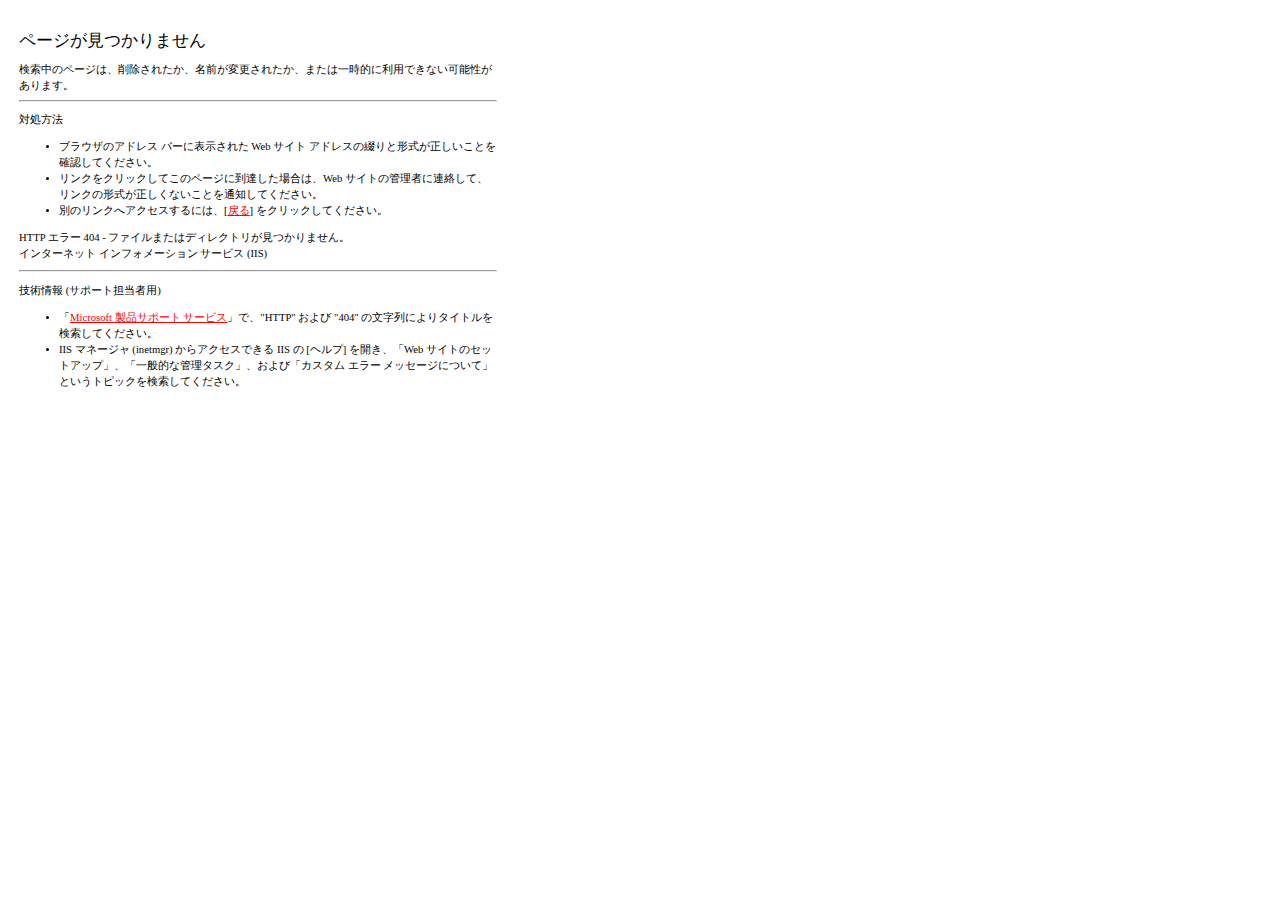
<file: index.html>
<!DOCTYPE html PUBLIC "-//W3C//DTD XHTML 1.1//EN" "http://www.w3.org/TR/xhtml11/DTD/xhtml11.dtd">
<html xmlns="http://www.w3.org/1999/xhtml">
<head>
<title>�y�[�W��������܂���</title>
<meta http-equiv="Content-Type" content="text/html; charset=shift_jis" />
<style type="text/css">
	body { font: 8pt/12pt verdana }
	h1 { font: 13pt/15pt verdana }
	h2 { font: 8pt/12pt verdana }
	a:link { color: red }
	a:visited { color: maroon }
</style>
</head>
<body>
<table border="0" cellspacing="10" width="500">
	<tbody>
		<tr>
			<td><h1>�y�[�W��������܂���</h1>
				�������̃y�[�W�́A�폜���ꂽ���A���O���ύX���ꂽ���A�܂��͈ꎞ�I�ɗ��p�ł��Ȃ��\��������܂��B
				<hr />
				<p>�Ώ����@</p>
				<ul>
					<li>�u���E�U�̃A�h���X �o�[�ɕ\�����ꂽ Web �T�C�g �A�h���X�̒Ԃ�ƌ`�������������Ƃ��m�F���Ă��������B</li>
					<li>�����N���N���b�N���Ă��̃y�[�W�ɓ��B�����ꍇ�́AWeb �T�C�g�̊Ǘ��҂ɘA�����āA�����N�̌`�����������Ȃ����Ƃ�ʒm���Ă��������B </li>
					<li>�ʂ̃����N�փA�N�Z�X����ɂ́A[<a href="javascript:history.back(1)">�߂�</a>] ���N���b�N���Ă��������B</li>
				</ul>
				<h2>HTTP �G���[ 404 - �t�@�C���܂��̓f�B���N�g����������܂���B<br />
					�C���^�[�l�b�g �C���t�H���[�V���� �T�[�r�X (IIS)</h2>
				<hr />
				<p>�Z�p��� (�T�|�[�g�S���җp)</p>
				<ul>
					<li>�u<a href="http://go.microsoft.com/fwlink/?linkid=8180">Microsoft ���i�T�|�[�g �T�[�r�X</a>�v�ŁA&quot;HTTP&quot; ����� &quot;404&quot; �̕�����ɂ��^�C�g�����������Ă��������B</li>
					<li>IIS �}�l�[�W�� (inetmgr) ����A�N�Z�X�ł��� IIS �� [�w���v] ���J���A�uWeb �T�C�g�̃Z�b�g�A�b�v�v�A�u��ʓI�ȊǗ��^�X�N�v�A����сu�J�X�^�� �G���[ ���b�Z�[�W�ɂ��āv�Ƃ����g�s�b�N���������Ă��������B</li>
				</ul></td>
		</tr>
	</tbody>
</table>
</body>
</html>
</file>
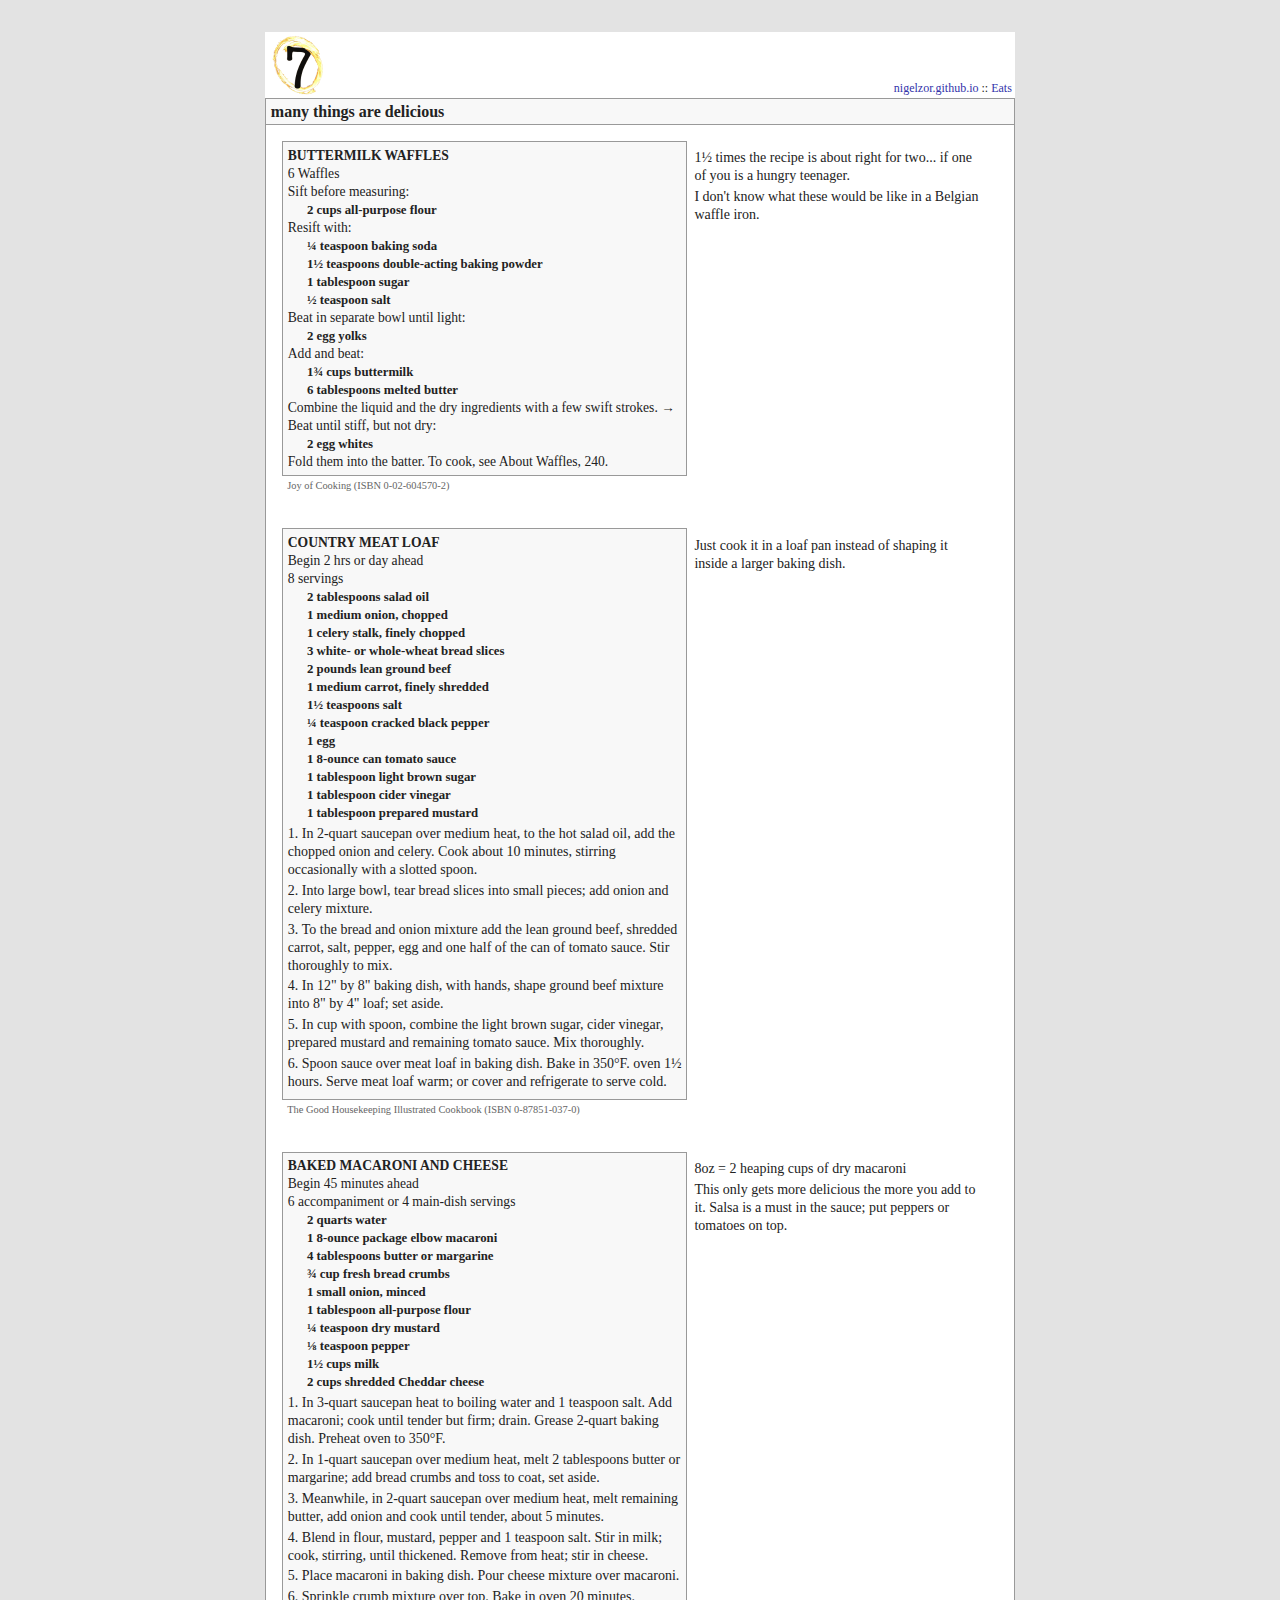
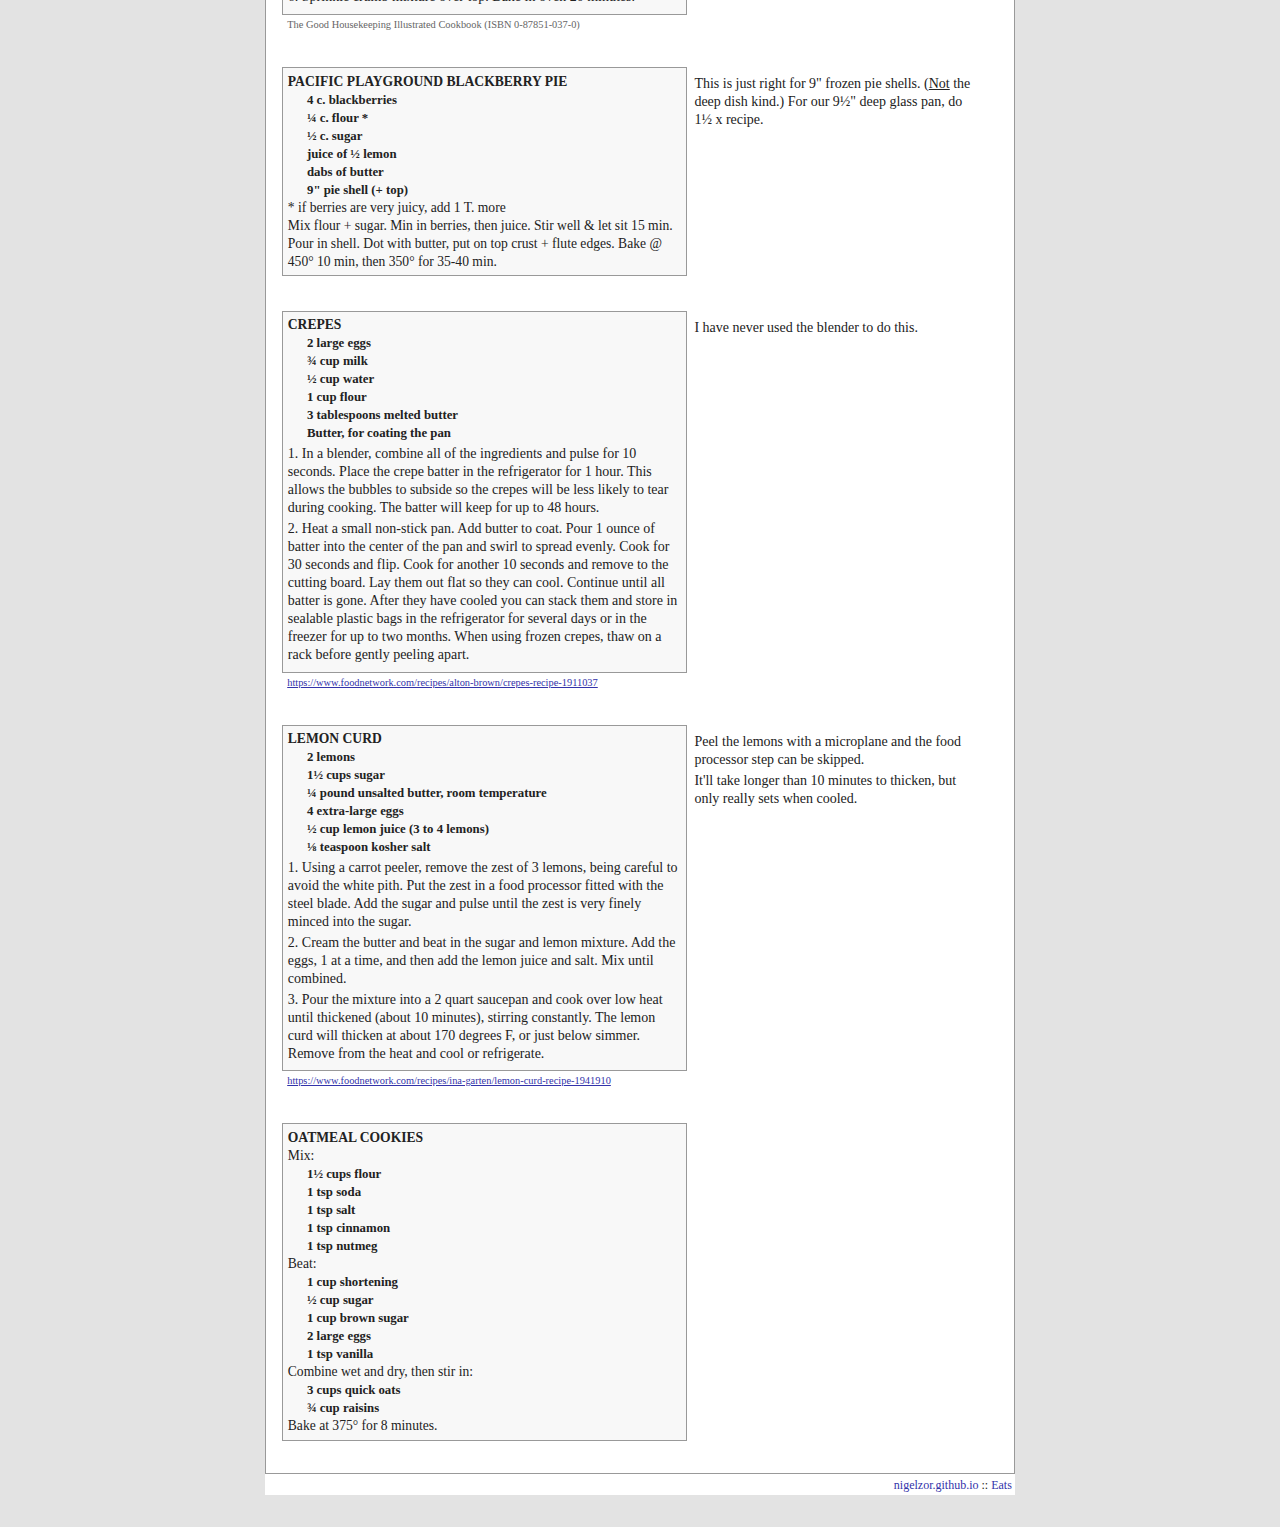
<file: eats/index.html>
<!DOCTYPE html>
<html lang="en">
<head>
	<meta name="viewport" content="width=device-width, initial-scale=1" />
	<meta charset="utf-8" />
	<title>7 // Eats</title>
	<link rel="icon" type="image/x-icon" href="../favicon.ico" />
	<link rel="stylesheet" type="text/css" href="../themes/skittles.css"/>
	<script type="text/javascript" src="../themes/skittles.js"></script>
	<style>
		.recipe {
			margin: 1em 1em 2em;
		}
		.recipe::after {
			content: "";
			clear: both;
			display: table;
		}

		.instructions {
			border: 1px solid #999;
			margin: 0;
			padding: 0.3em;
			background-color: #F8F8F8;
		}

		@media screen and (min-width: 750px) {
			.instructions {
				float: left;
				clear: left;
				width: 55%;
			}

			/* only shift the first one down */
			.recipe > .instructions + .notes {
				margin: 3em 0 0;
			}

			.notes {
				width: 40%;
				float: left;
				clear: right;
			}
		}

		/* only shift the first one down */
		.recipe > .instructions + .notes {
			margin: 0.5em 0 0;
		}

		.attrib {
			font-size: 0.65em;
			color: #666;
			clear: both;
		}

		.instructions h3 {
			font-weight: bold;
			font-size: 0.85em;
			text-transform: uppercase;
		}

		.instructions p {
			font-size: 0.85em;
			padding: 0;
		}

		.instructions ul li {
			font-size: 0.8em;
			padding: 0 1.5em;
			font-weight: bold;
		}

		.instructions ol li {
			list-style: decimal;
			list-style-position: inside;
			margin: 0.2em 0;
			padding: 0;
		}
	</style>
</head>
<body>
<div class="center">
	<nav>
		<img src="../images/se7en-extract1-120.png" alt="" />
		<span><a href="../">nigelzor.github.io</a> :: <a href="../eats/">Eats</a></span>
	</nav>
	<div>
		<h2>Many Things are Delicious</h2>

		<div class="recipe">
			<div class="instructions">
				<h3>Buttermilk Waffles</h3>
				<p>6 Waffles</p>
				<p>Sift before measuring:</p>
				<ul>
					<li>2 cups all-purpose flour</li>
				</ul>
				<p>Resift with:</p>
				<ul>
					<li>&frac14; teaspoon baking soda</li>
					<li>1&frac12; teaspoons double-acting baking powder</li>
					<li>1 tablespoon sugar</li>
					<li>&frac12; teaspoon salt</li>
				</ul>
				<p>Beat in separate bowl until light:</p>
				<ul>
					<li>2 egg yolks</li>
				</ul>
				<p>Add and beat:</p>
				<ul>
					<li>1&frac34; cups buttermilk</li>
					<li>6 tablespoons melted butter</li>
				</ul>
				<p>Combine the liquid and the dry ingredients with a few swift strokes. &rarr; Beat until stiff, but not dry:</p>
				<ul>
					<li>2 egg whites</li>
				</ul>
				<p>Fold them into the batter. To cook, see About Waffles, 240.</p>
			</div>
			<p class="notes">1&frac12; times the recipe is about right for two... if one of you is a hungry teenager.</p>
			<p class="notes">I don't know what these would be like in a Belgian waffle iron.</p>
			<p class="attrib">Joy of Cooking (ISBN 0-02-604570-2)</p>
		</div>

		<div class="recipe">
			<div class="instructions">
				<h3>Country Meat Loaf</h3>
				<p>Begin 2 hrs or day ahead</p>
				<p>8 servings</p>
				<ul>
					<li>2 tablespoons salad oil</li>
					<li>1 medium onion, chopped</li>
					<li>1 celery stalk, finely chopped</li>
					<li>3 white- or whole-wheat bread slices</li>
					<li>2 pounds lean ground beef</li>
					<li>1 medium carrot, finely shredded</li>
					<li>1&frac12; teaspoons salt</li>
					<li>&frac14; teaspoon cracked black pepper</li>
					<li>1 egg</li>
					<li>1 8-ounce can tomato sauce</li>
					<li>1 tablespoon light brown sugar</li>
					<li>1 tablespoon cider vinegar</li>
					<li>1 tablespoon prepared mustard</li>
				</ul>
				<ol>
					<li>In 2-quart saucepan over medium heat, to the hot salad oil, add the chopped onion and celery. Cook about 10 minutes, stirring occasionally with a slotted spoon.</li>
					<li>Into large bowl, tear bread slices into small pieces; add onion and celery mixture.</li>
					<li>To the bread and onion mixture add the lean ground beef, shredded carrot, salt, pepper, egg and one half of the can of tomato sauce. Stir thoroughly to mix.</li>
					<li>In 12" by 8" baking dish, with hands, shape ground beef mixture into 8" by 4" loaf; set aside.</li>
					<li>In cup with spoon, combine the light brown sugar, cider vinegar, prepared mustard and remaining tomato sauce. Mix thoroughly.</li>
					<li>Spoon sauce over meat loaf in baking dish. Bake in 350&deg;F. oven 1&frac12; hours. Serve meat loaf warm; or cover and refrigerate to serve cold.</li>
				</ol>
			</div>
			<p class="notes">Just cook it in a loaf pan instead of shaping it inside a larger baking dish.</p>
			<p class="attrib">The Good Housekeeping Illustrated Cookbook (ISBN 0-87851-037-0)</p>
		</div>

		<div class="recipe">
			<div class="instructions">
				<h3>Baked Macaroni and Cheese</h3>
				<p>Begin 45 minutes ahead</p>
				<p>6 accompaniment or 4 main-dish servings</p>
				<ul>
					<li>2 quarts water</li>
					<li>1 8-ounce package elbow macaroni</li>
					<li>4 tablespoons butter or margarine</li>
					<li>&frac34; cup fresh bread crumbs</li>
					<li>1 small onion, minced</li>
					<li>1 tablespoon all-purpose flour</li>
					<li>&frac14; teaspoon dry mustard</li>
					<li>&#8539; teaspoon pepper</li>
					<li>1&frac12; cups milk</li>
					<li>2 cups shredded Cheddar cheese</li>
				</ul>
				<ol>
					<li>In 3-quart saucepan heat to boiling water and 1 teaspoon salt. Add macaroni; cook until tender but firm; drain. Grease 2-quart baking dish. Preheat oven to 350&deg;F.</li>
					<li>In 1-quart saucepan over medium heat, melt 2 tablespoons butter or margarine; add bread crumbs and toss to coat, set aside.</li>
					<li>Meanwhile, in 2-quart saucepan over medium heat, melt remaining butter, add onion and cook until tender, about 5 minutes.</li>
					<li>Blend in flour, mustard, pepper and 1 teaspoon salt. Stir in milk; cook, stirring, until thickened. Remove from heat; stir in cheese.</li>
					<li>Place macaroni in baking dish. Pour cheese mixture over macaroni.</li>
					<li>Sprinkle crumb mixture over top. Bake in oven 20 minutes.</li>
				</ol>
			</div>
			<p class="notes">8oz = 2 heaping cups of dry macaroni</p>
			<p class="notes">This only gets more delicious the more you add to it. Salsa is a must in the sauce; put peppers or tomatoes on top.</p>
			<p class="attrib">The Good Housekeeping Illustrated Cookbook (ISBN 0-87851-037-0)</p>
		</div>

		<div class="recipe">
			<div class="instructions">
				<h3>Pacific Playground Blackberry Pie</h3>
				<ul>
					<li>4 c. blackberries</li>
					<li>&frac14; c. flour *</li>
					<li>&frac12; c. sugar</li>
					<li>juice of &frac12; lemon</li>
					<li>dabs of butter</li>
					<li>9" pie shell (+ top)</li>
				</ul>
				<p>* if berries are very juicy, add 1 T. more</p>
				<p>Mix flour + sugar. Min in berries, then juice. Stir well & let sit 15 min. Pour in shell. Dot with butter, put on top crust + flute edges. Bake @ 450&deg; 10 min, then 350&deg; for 35-40 min.</p>
			</div>
			<p class="notes">This is just right for 9" frozen pie shells. (<u>Not</u> the deep dish kind.) For our 9&frac12;" deep glass pan, do 1&frac12; x recipe.</p>
			<p class="attrib"></p>
		</div>

		<div class="recipe">
			<div class="instructions">
				<h3>Crepes</h3>
				<ul>
					<li>2 large eggs</li>
					<li>&frac34; cup milk</li>
					<li>&frac12; cup water</li>
					<li>1 cup flour</li>
					<li>3 tablespoons melted butter</li>
					<li>Butter, for coating the pan</li>
				</ul>
				<ol>
					<li>In a blender, combine all of the ingredients and pulse for 10 seconds. Place the crepe batter in the refrigerator for 1 hour. This allows the bubbles to subside so the crepes will be less likely to tear during cooking. The batter will keep for up to 48 hours.</li>
					<li>Heat a small non-stick pan. Add butter to coat. Pour 1 ounce of batter into the center of the pan and swirl to spread evenly. Cook for 30 seconds and flip. Cook for another 10 seconds and remove to the cutting board. Lay them out flat so they can cool. Continue until all batter is gone. After they have cooled you can stack them and store in sealable plastic bags in the refrigerator for several days or in the freezer for up to two months. When using frozen crepes, thaw on a rack before gently peeling apart.</li>
				</ol>
			</div>
			<p class="notes">I have never used the blender to do this.</p>
			<p class="attrib"><a href="https://www.foodnetwork.com/recipes/alton-brown/crepes-recipe-1911037">https://www.foodnetwork.com/recipes/alton-brown/crepes-recipe-1911037</a></p>
		</div>

		<div class="recipe">
			<div class="instructions">
				<h3>Lemon Curd</h3>
				<ul>
					<li>2 lemons</li>
					<li>1&frac12; cups sugar</li>
					<li>&frac14; pound unsalted butter, room temperature</li>
					<li>4 extra-large eggs</li>
					<li>&frac12; cup lemon juice (3 to 4 lemons)</li>
					<li>⅛ teaspoon kosher salt</li>
				</ul>
				<ol>
					<li>Using a carrot peeler, remove the zest of 3 lemons, being careful to avoid the white pith. Put the zest in a food processor fitted with the steel blade. Add the sugar and pulse until the zest is very finely minced into the sugar.</li>
					<li>Cream the butter and beat in the sugar and lemon mixture. Add the eggs, 1 at a time, and then add the lemon juice and salt. Mix until combined.</li>
					<li>Pour the mixture into a 2 quart saucepan and cook over low heat until thickened (about 10 minutes), stirring constantly. The lemon curd will thicken at about 170 degrees F, or just below simmer. Remove from the heat and cool or refrigerate.</li>
				</ol>
			</div>
			<p class="notes">Peel the lemons with a microplane and the food processor step can be skipped.</p>
			<p class="notes">It'll take longer than 10 minutes to thicken, but only really sets when cooled.</p>
			<p class="attrib"><a href="https://www.foodnetwork.com/recipes/ina-garten/lemon-curd-recipe-1941910">https://www.foodnetwork.com/recipes/ina-garten/lemon-curd-recipe-1941910</a></p>
		</div>

		<div class="recipe">
			<div class="instructions">
				<h3>Oatmeal Cookies</h3>
				<p>Mix:</p>
				<ul>
					<li>1&frac12; cups flour</li>
					<li>1 tsp soda</li>
					<li>1 tsp salt</li>
					<li>1 tsp cinnamon</li>
					<li>1 tsp nutmeg</li>
				</ul>
				<p>Beat:</p>
				<ul>
					<li>1 cup shortening</li>
					<li>&frac12; cup sugar</li>
					<li>1 cup brown sugar</li>
					<li>2 large eggs</li>
					<li>1 tsp vanilla</li>
				</ul>
				<p>Combine wet and dry, then stir in:</p>
				<ul>
					<li>3 cups quick oats</li>
					<li>&frac34; cup raisins</li>
				</ul>
				<p>Bake at 375&deg; for 8 minutes.</p>
			</div>
		</div>
	</div>
	<nav>
		<span><a href="../">nigelzor.github.io</a> :: <a href="../eats/">Eats</a></span>
	</nav>
</div>
</body>
</html>
</file>
<file: themes/skittles.css>
* {
	margin: 0;
	padding: 0;
}

body {
	background-color: #E3E3E3;
	font-size: 100%;
	line-height: 1.125em;
	color: #222;
	/* system: serif */
	font-family: Iowan Old Style, Apple Garamond, Baskerville, Times New Roman, Droid Serif, Times, Source Serif Pro, serif, Apple Color Emoji, Segoe UI Emoji, Segoe UI Symbol;
}

fieldset {
	border: 0;
}

.center {
	background-color: #FFF;
}

@media screen and (min-width: 750px) {
	.center {
		max-width: 750px;
		margin: 2em auto;
	}
	.center > div {
		border: 1px solid #999;
	}
}

tt,
pre {
	text-transform: none;
}

tt a,
pre a {
	text-decoration: none;
}

h1 {
	border-top: 1px solid #999;
	border-bottom: 1px solid #999;
	padding: 0.2em 0 0 0.2em;
	font-size: 2em;
	line-height: 1.5em;
}

h2 {
	border-top: 1px solid #999;
	border-bottom: 1px solid #999;
	font-size: 1em;
	padding: 0.2em 0.3em;
	background-color: #F8F8F8;
	text-transform: lowercase;
	margin: 1em 0 0.3em;
}

h2:first-child {
	margin-top: -1px;
}

li {
	list-style: none;
	padding: 0.1em 0.5em;
}

p {
	padding: 0.1em 0.5em;
}

nav {
	display: flex;
	align-items: end;
}

nav > img {
	max-width: 60px;
	margin: 0.2rem;
}

nav > span {
	flex-grow: 1;
	text-align: right;
	font-size: 0.75em;
	margin: 0.1rem 0.2rem;
}

img {
	vertical-align: text-bottom;
	border: 0;
}

p,
li,
td {
	font-size: 0.875em;
}

td {
	padding: 0 0.25em;
}

table {
	width: 100%;
	text-transform: none;
	border-spacing: 0;
	border-collapse: collapse;
	margin: -0.3em 0 0.1em;
}

.points {
	text-align: right;
}

.row1 {
	background-color: #F8F8F8;
}

/* cycled */
a {
	color: #33A;
}

a:visited {
	color: #225;
}

a:hover {
	color: #33A;
}

nav a {
	text-decoration: none;
}

nav a:hover {
	text-decoration: underline;
}
</file>
